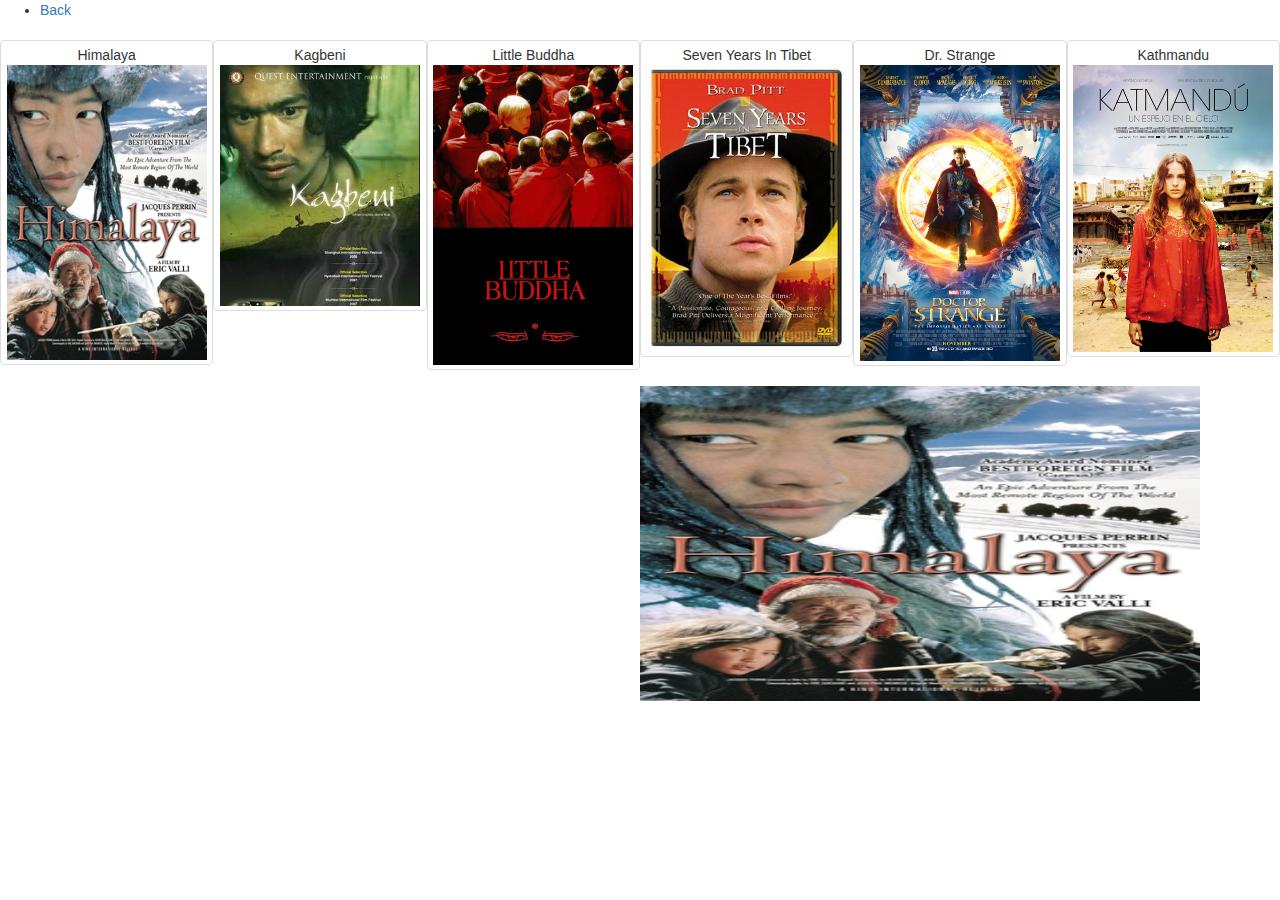
<file: watch.html>
<!DOCTYPE html>
<html>
<head>
	<meta charset="utf-8">
	<title>Kismis Video</title>
    <link rel="stylesheet" type="text/css" href="style.css">

	<meta name"viewport content="width=device-width, initial-scale=1.0">
	<!-- Bootstrap-->
	<link rel="stylesheet" href="https://maxcdn.bootstrapcdn.com/bootstrap/3.3.7/css/bootstrap.min.css">
	<link rel="stylesheet" href="https://maxcdn.bootstrapcdn.com/font-awesome/4.5.0/css/font-awesome.min.css"/>

</head>
<body>


	<div>
		<nav><ul><li><a href="index.html">Back</a></li></ul></nav>
	</div>
	<div class=" row-1">
		<ul class="container-fluid row top-buffer">
			<li class="thumbnail col-md-2 col-xs-6 text-center">Himalaya<a href="#" data-toggle="modal"><img src="pop-pics/caravan.jpg" alt="caravan Movie" class ="display-img img-responsive"></a></li>
			<li class="thumbnail col-md-2 col-xs-6 text-center"> Kagbeni<a href="#"><img  src="pop-pics/kagbeni.jpg" alt="kagbeni Movie" class ="display-img img-responsive"></a></li>
			<li class="thumbnail col-md-2 col-xs-6 text-center">Little Buddha<a href="#"><img class ="display-img img-responsive" src="pop-pics/little-buddhha.jpg" alt="little-buddhha Movie"></a></li>
			<li class="thumbnail col-md-2 col-xs-6 text-center">Seven Years In Tibet<a href="#"><img class ="display-img img-responsive" src="pop-pics/sevenyearsin-tibet.jpg" alt="seven years in tibet Movie"></a></li>
			<li class="thumbnail col-md-2 col-xs-6 text-center"> Dr. Strange<a href="#"><img class ="display-img img-responsive" src="pop-pics/dr-strange.jpg" alt="dr strange Movie"></a></li>
			<li class="thumbnail col-md-2 col-xs-6 text-center">Kathmandu<a href="#"><img class ="display-img img-responsive" src="pop-pics/kathmandu.png" alt="Kathmandu Movie"></a></li>
		</ul>

	</div>
	<p>
     <a  src="https://www.youtube.com/embed/tPTs5TNG_sQ" gesture="media" allow="encrypted-media" allowfullscreen><img src="pop-pics/caravan.jpg" height="315" width="560"></a>

</p>
	 <!-- third -->
	    <div id="caravan" class="modal header-text" tabindex="-1">
	        <div class="modal-dialog">
		        <div class="row col-md-12 modal-body">
		        	<img src="pop-pics/caravan.jpg" class="popup-img pull-left">
		        	    <p class="popup-heading">Caravan</p>
		            	<p>Director: Eric Vally </p>
		            	<p>Cast: Najir Husain, Kameshwor Chaurasia, Keki Adhikari</p>
		            	<p>Music:Tara Prakash Limbu, Dipak Sharma</p>
		            	<p>DOP: Purushottam Pradhan </p>
		                <p class="upcoming">Jan 5, 2018</p>      
		                <a class="link" href="https://youtu.be/_2klmIAvWCI" target="_blank"><button class="btn col-xs-4">Play Trailer</button></a>
		                <button  class="btn col-xs-4" data-dismiss="modal">Close</button>
		        </div> <!--end of modal-body-->	 
	        </div> <!--end of the modal dialog-->
        </div> <!--end of the id -->
        <!--end of the third-->
<!-- javascript -->
    <script src="js/jquery.min.js"></script>
    <script src="js/bootstrap.min.js"></script>
</body>
</html>
</file>
<file: style.css>
h3{
  font-size: 14px;
}
h2{
  font-size: 50px;
}

 .heading{
 	color:#696969;
  font-family:Helvetica;
  border-bottom: dotted #e7ce00 thin;
  font-weight: bold;
  text-shadow: 2px 2px 2px #CCC;
  color: #444444;
 }

  .page-body{
    margin-top: 20px;
    margin-left: 25px;
    margin-bottom: 20px;

  }
  

.btn{
  border-radius: 12px;
  border: 2px solid #4caf50;
  margin-top: 5px;
  margin-bottom: 5px;
  padding-left: 25px;
  background-color: #fff;
  

}
 .btn:hover{
  background-color: #98c1c0;
 }
/* Top buffer sets the margin of the page by specified pixel*/
.top-buffer{
  margin-top: 20px;
}

/* modal body sets the body of the modal to specified format*/
.modal-body{
  height: 520px;
  width:500px;
  background-color: #fff;
  padding-left: 5px;
  padding-top: 5px;
  padding-bottom: 5px;
}
.modal-dialog{
  height:520;
  width:500px;
}

/*pulls modal image to the right*/
.modal-body.pull-right {
  padding-left: 1em;
}
/*pulls the body element to the left*/
.modal-body.pull-left {
  padding-right: 1em;
}


/*
.popup-btn{
  border-radius: 5px;
  border: 2px solid #4caf50;
  position: relative;


}*/
/* image style*/
.display-img{
    width:200px;
    height:300px;
    border-color:#00F;
  }

  .popup-img{
    width:200px;
    height:300px;
    border-color:#00F;
    margin-right:10px;
    padding-top: 20px;
    padding-left: 10px;
    padding-bottom: 10px;
  }

  .popup-heading{
    font-weight: bold;
    font-size: 20px;

}

.upcoming{
  font-size: 18px;
  color:red;

 }
 .released{
  font-size: 18px;
  color:Green;

 }
 .link{
  font-style: none;
 }
.row-1{
  width: 100%;
  height:300px;
}

/*Ratings */
.rating {
    float:left;
}

/* :not(:checked) is a filter, so that browsers that don’t support :checked don’t 
   follow these rules. Every browser that supports :checked also supports :not(), so
   it doesn’t make the test unnecessarily selective */
.rating:not(:checked) > input {
    position:absolute;
    top:-9999px;
    clip:rect(0,0,0,0);
}

.rating:not(:checked) > label {
    float:right;
    width:1em;
    padding:0 .1em;
    overflow:hidden;
    white-space:nowrap;
    cursor:pointer;
    font-size:200%;
    line-height:1.2;
    color:#ddd;
    text-shadow:1px 1px #bbb, 2px 2px #666, .1em .1em .2em rgba(0,0,0,.5);
}

.rating:not(:checked) > label:before {
    content: '★ ';
}

.rating > input:checked ~ label {
    color: #f70;
    text-shadow:1px 1px #c60, 2px 2px #940, .1em .1em .2em rgba(0,0,0,.5);
}

.rating:not(:checked) > label:hover,
.rating:not(:checked) > label:hover ~ label {
    color: gold;
    text-shadow:1px 1px goldenrod, 2px 2px #B57340, .1em .1em .2em rgba(0,0,0,.5);
}

.rating > input:checked + label:hover,
.rating > input:checked + label:hover ~ label,
.rating > input:checked ~ label:hover,
.rating > input:checked ~ label:hover ~ label,
.rating > label:hover ~ input:checked ~ label {
    color: #ea0;
    text-shadow:1px 1px goldenrod, 2px 2px #B57340, .1em .1em .2em rgba(0,0,0,.5);
}

.rating > label:active {
    position:relative;
    top:2px;
    left:2px;
}
</file>
